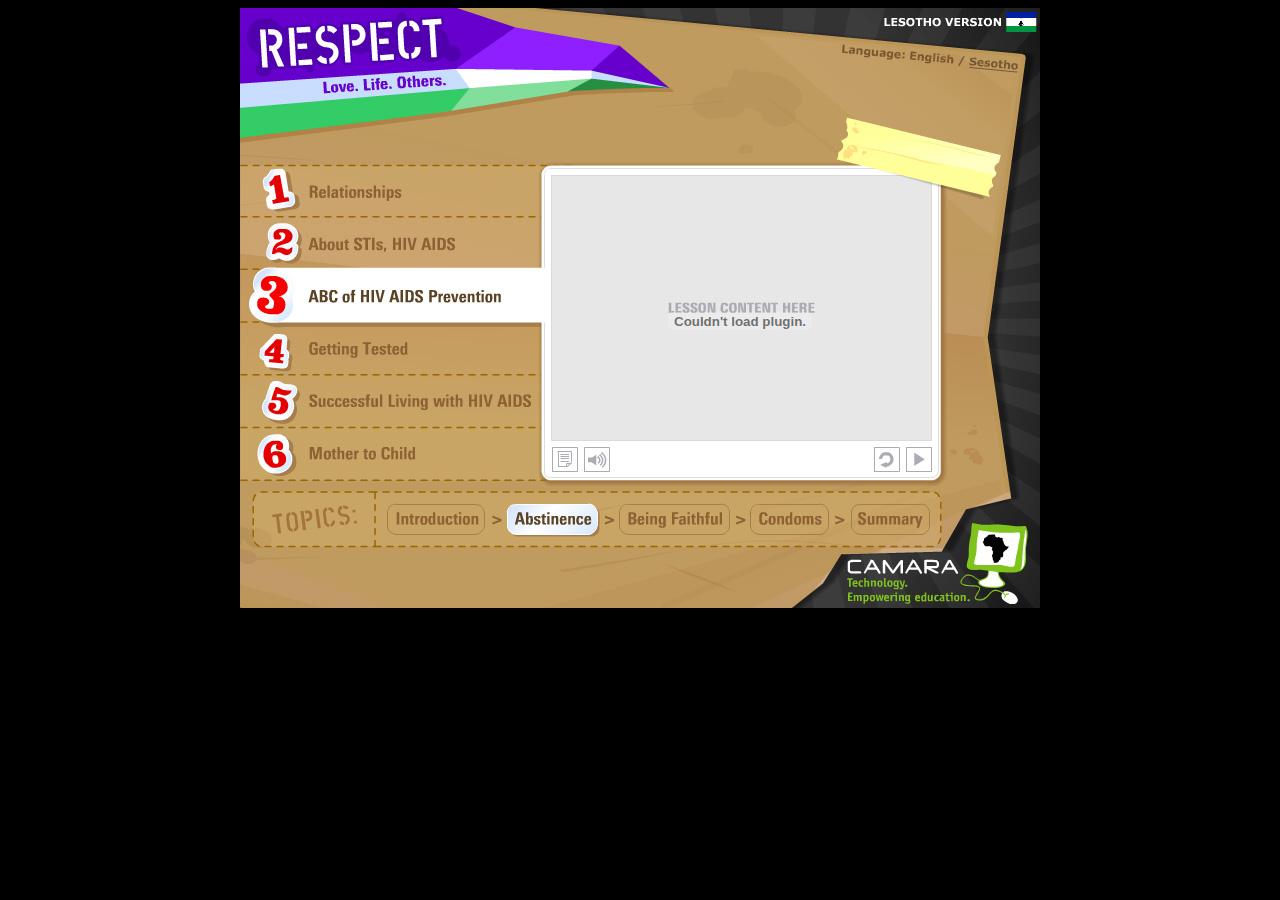
<file: debs/own/camara-respect-0.1/respect/index.html>
<html>
<head>
<title>Respect :: Love | Life | Others</title>
<script src="Scripts/AC_RunActiveContent.js" type="text/javascript"></script>
</head>
<body style="background-color:#000000">
<center>
<div style="background-image:url(images/background.jpg);width:800px;height:600px">
	<div id="inner" style="position:relative; left:100px;top:156px;">
   	  <script type="text/javascript">
AC_FL_RunContent( 'codebase','http://download.macromedia.com/pub/shockwave/cabs/flash/swflash.cab#version=9,0,28,0','width','399','height','314','title','content','src','swfs/mod_1_topic1','quality','high','pluginspage','http://www.adobe.com/shockwave/download/download.cgi?P1_Prod_Version=ShockwaveFlash','movie','swfs/mod_1_topic1' ); //end AC code
</script><noscript><object classid="clsid:D27CDB6E-AE6D-11cf-96B8-444553540000" codebase="http://download.macromedia.com/pub/shockwave/cabs/flash/swflash.cab#version=9,0,28,0" width="399" height="314" title="content">
          <param name="movie" value="swfs/mod_1_topic1.swf">
          <param name="quality" value="high">
          <embed src="swfs/mod_1_topic1.swf" quality="high" pluginspage="http://www.adobe.com/shockwave/download/download.cgi?P1_Prod_Version=ShockwaveFlash" type="application/x-shockwave-flash" width="399" height="314"></embed>
  	  </object></noscript>
    </div>
</div>
</center>
</body>

</html>
</file>
